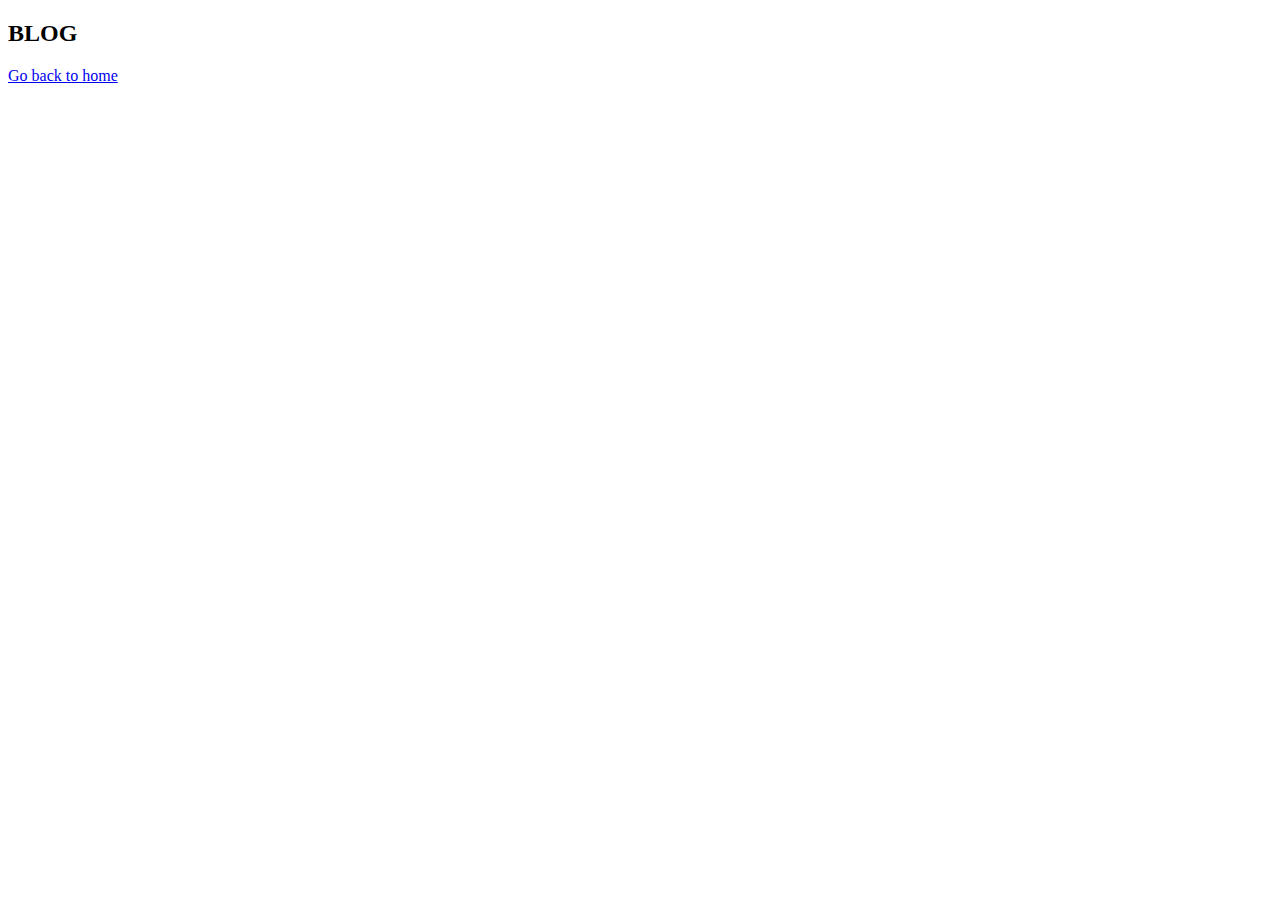
<file: blog.html>
<!DOCTYPE html>
<html lang="en">
<head>
    <meta charset="UTF-8">
    <meta http-equiv="X-UA-Compatible" content="IE=edge">
    <meta name="viewport" content="width=device-width, initial-scale=1.0">
    <title>Blog</title>
</head>
<body>
    <h2>BLOG</h2>
    <a href="index.html">Go back to home</a>
</body>
</html>
</file>
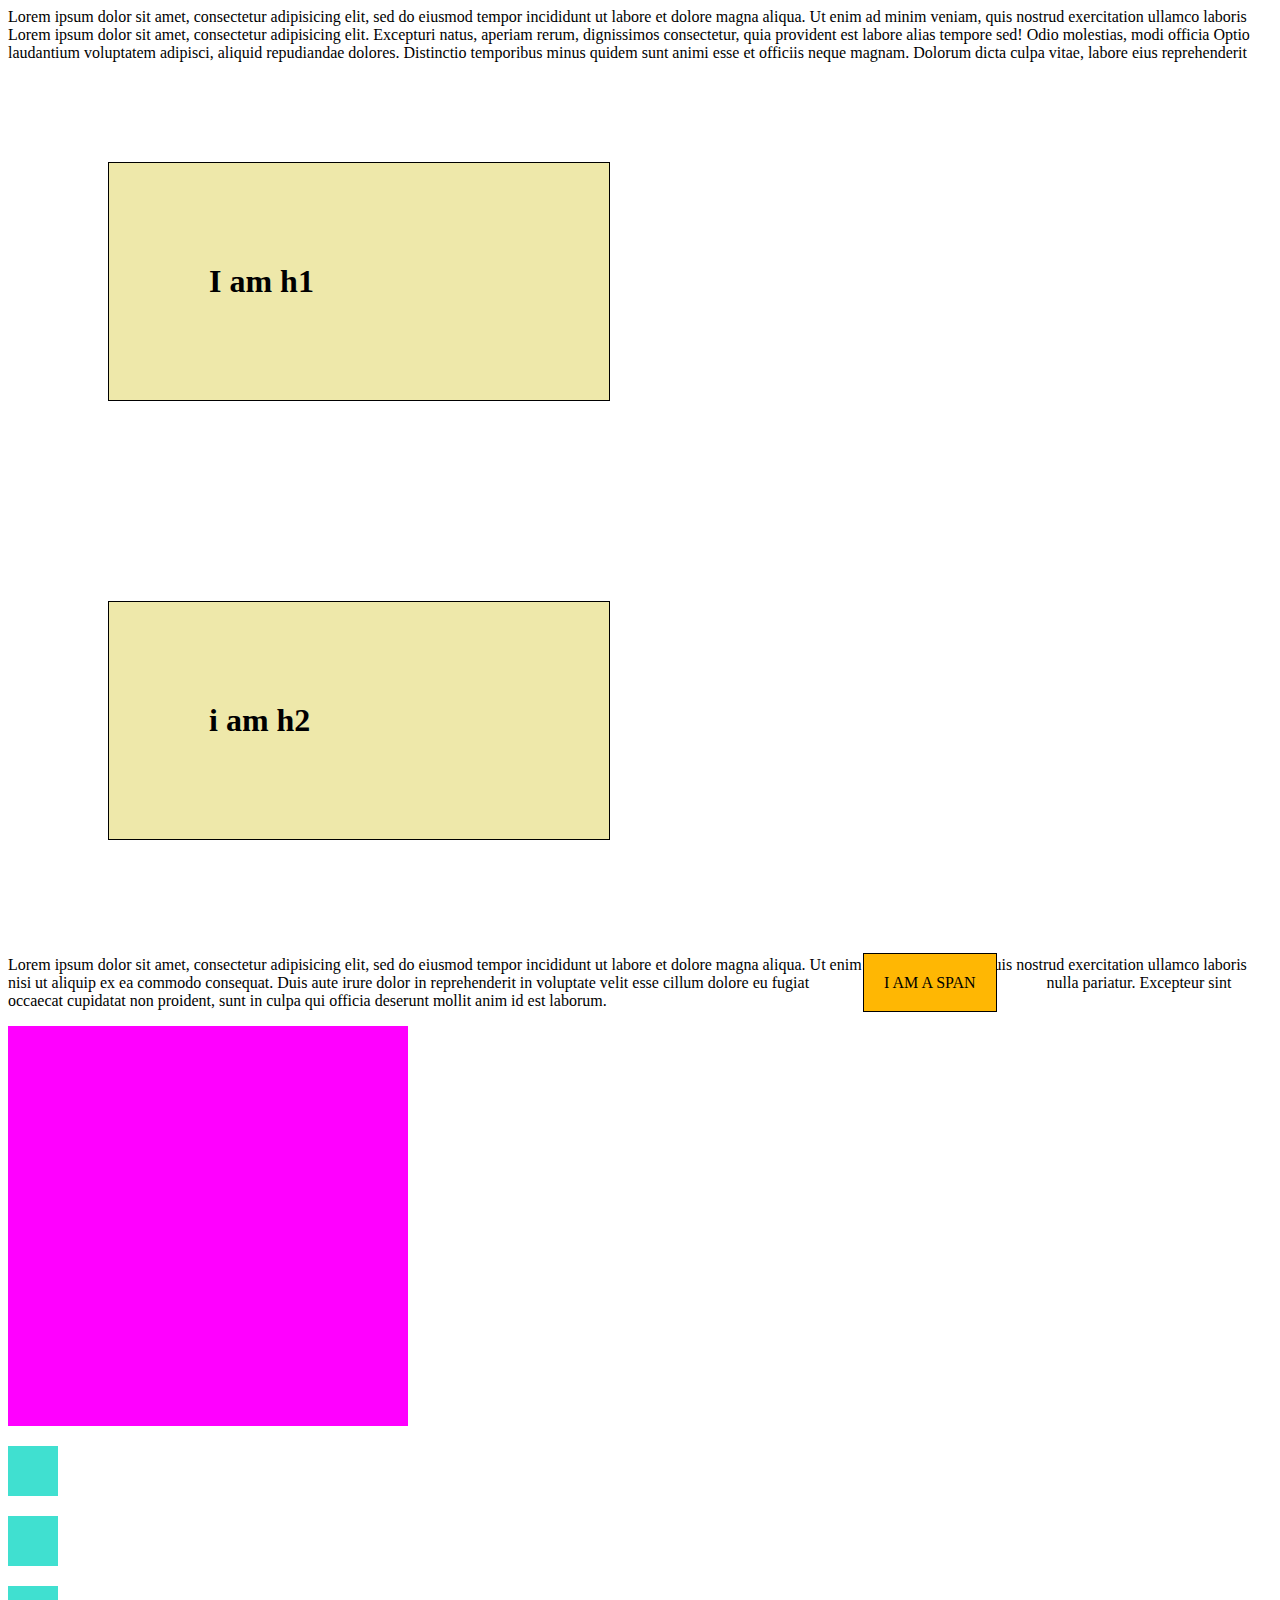
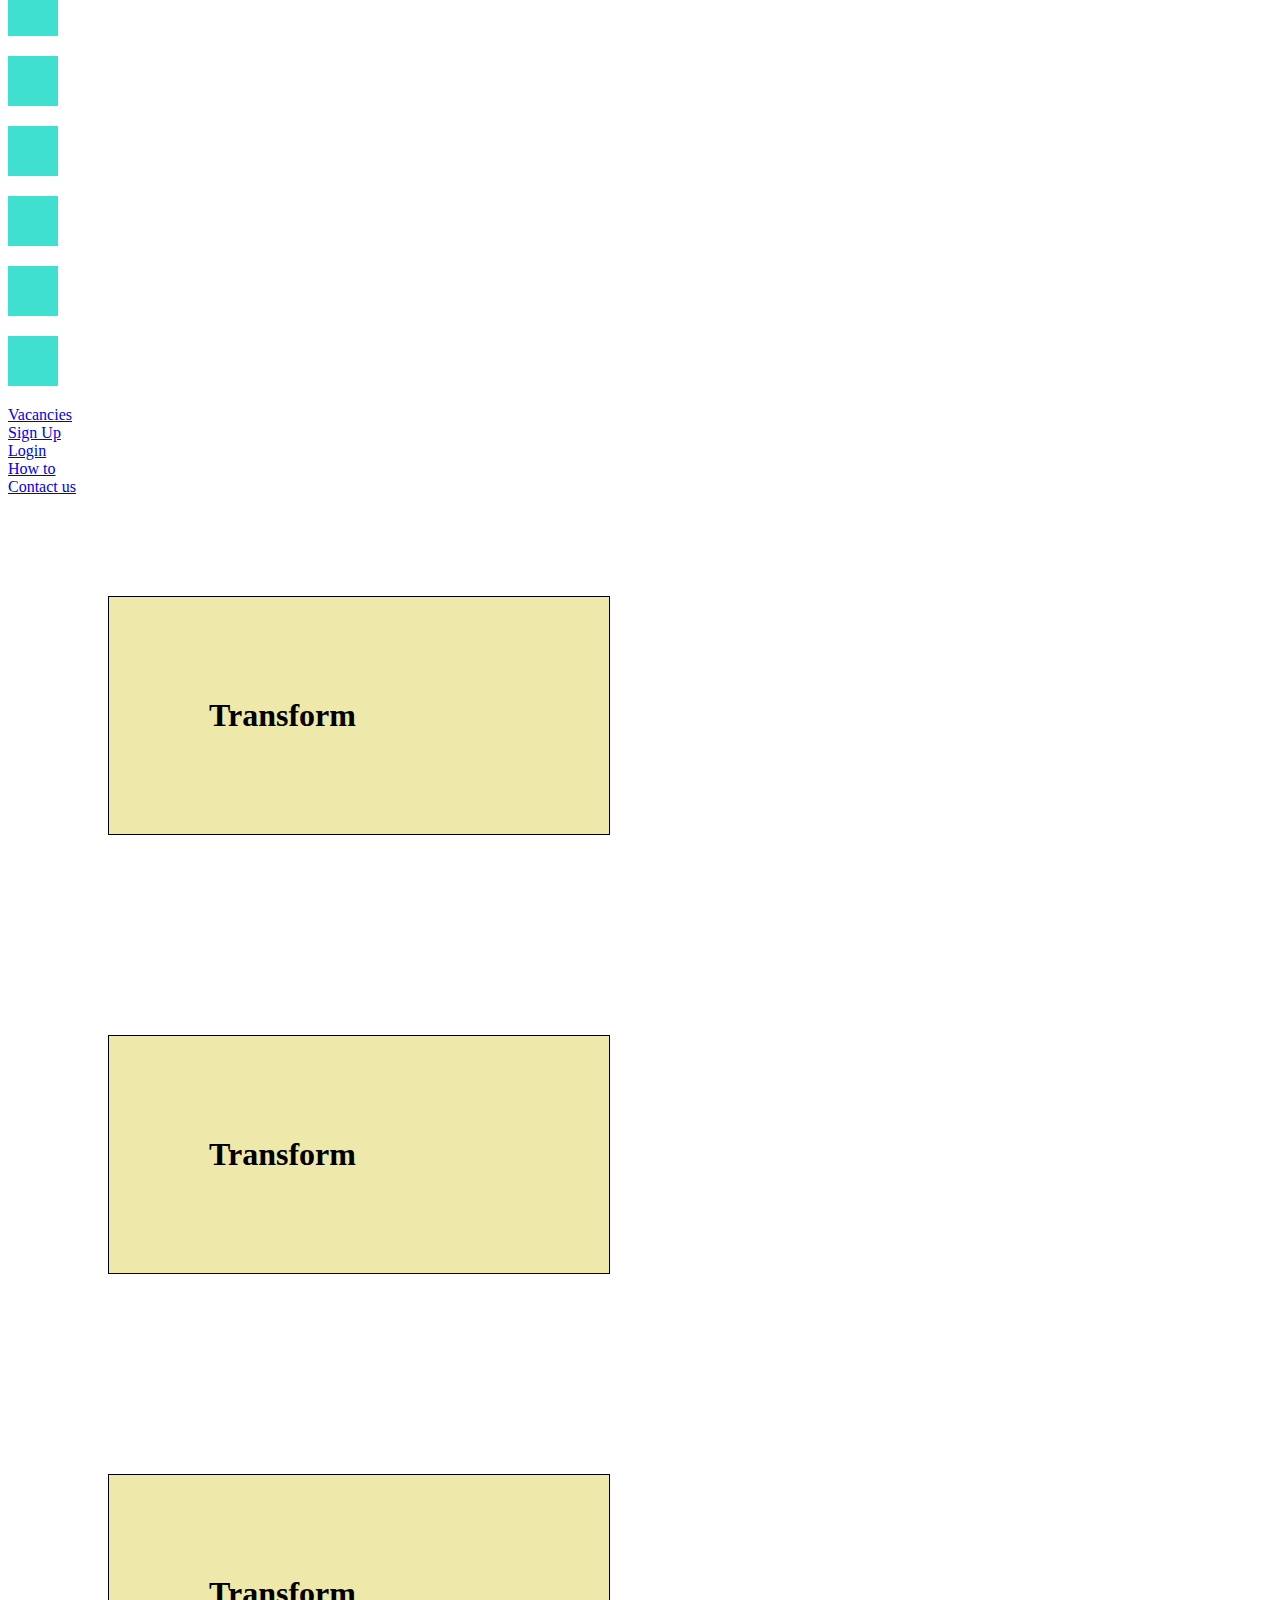
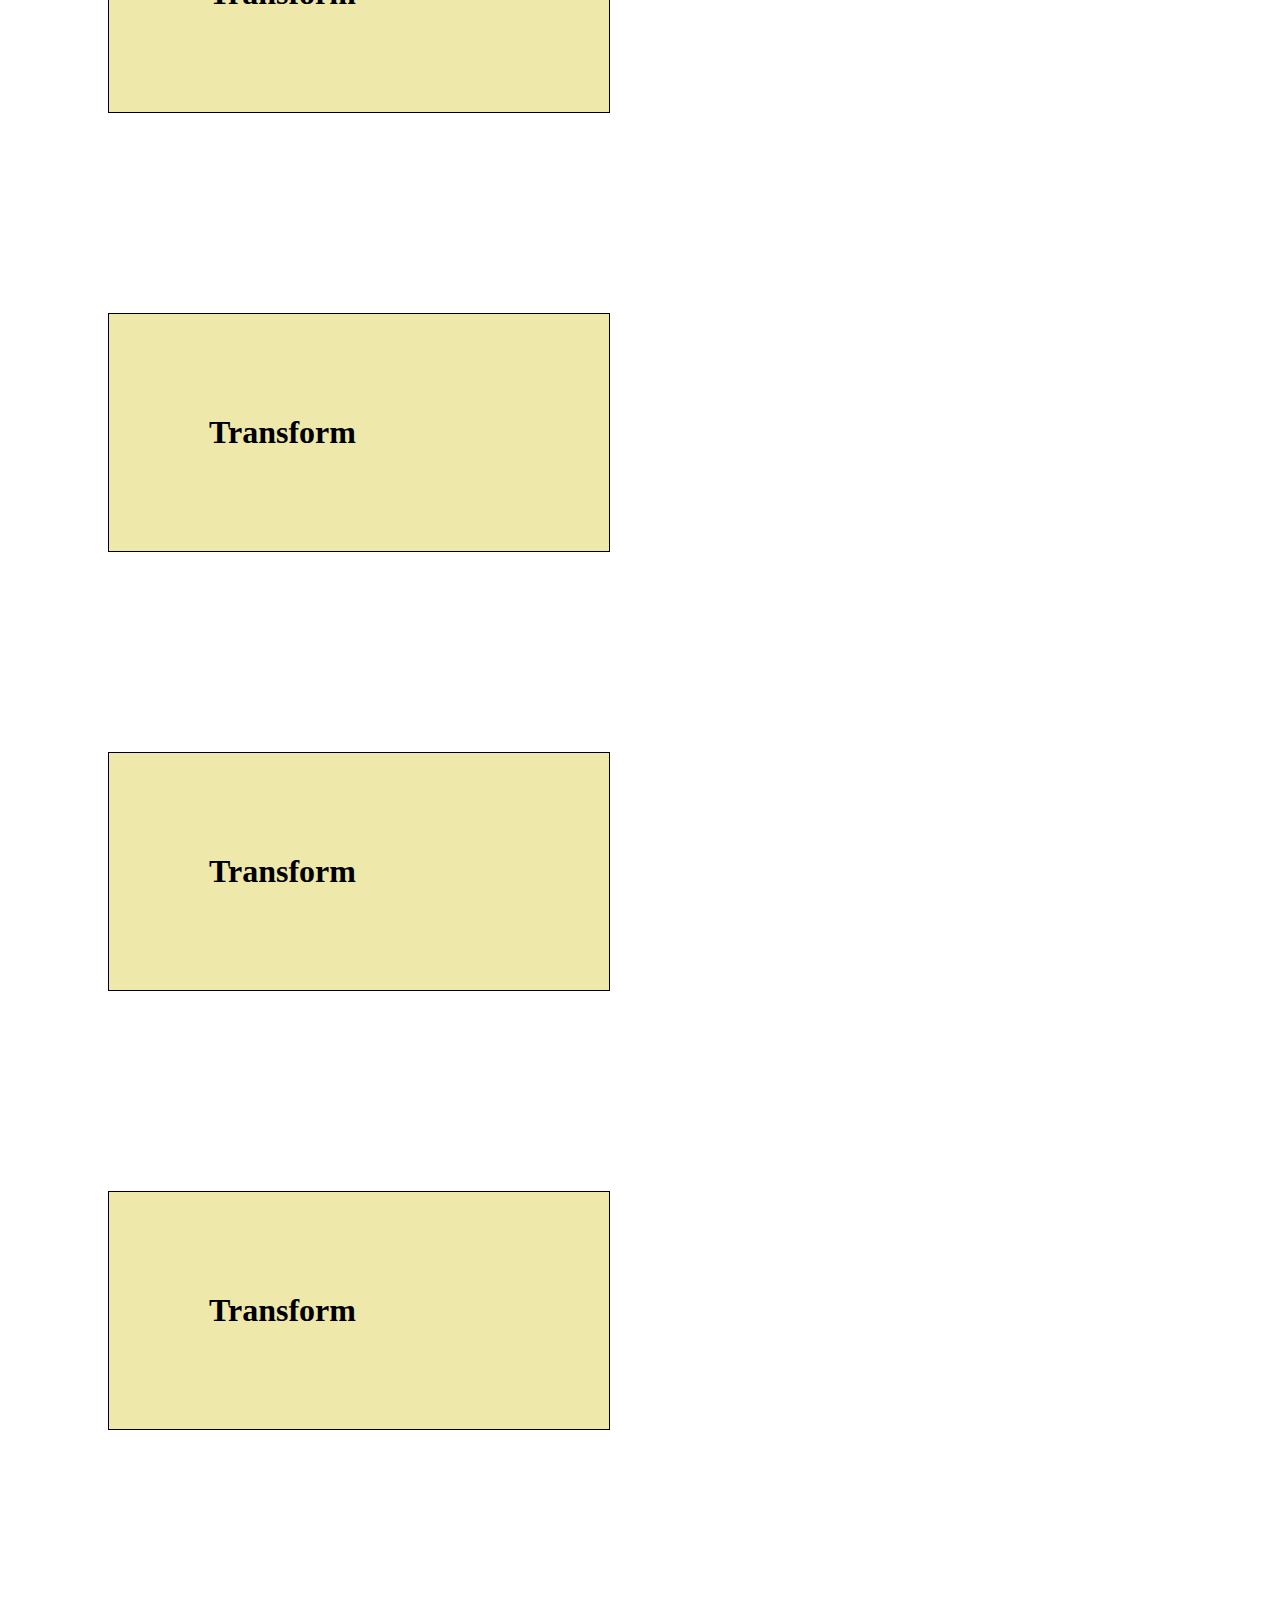
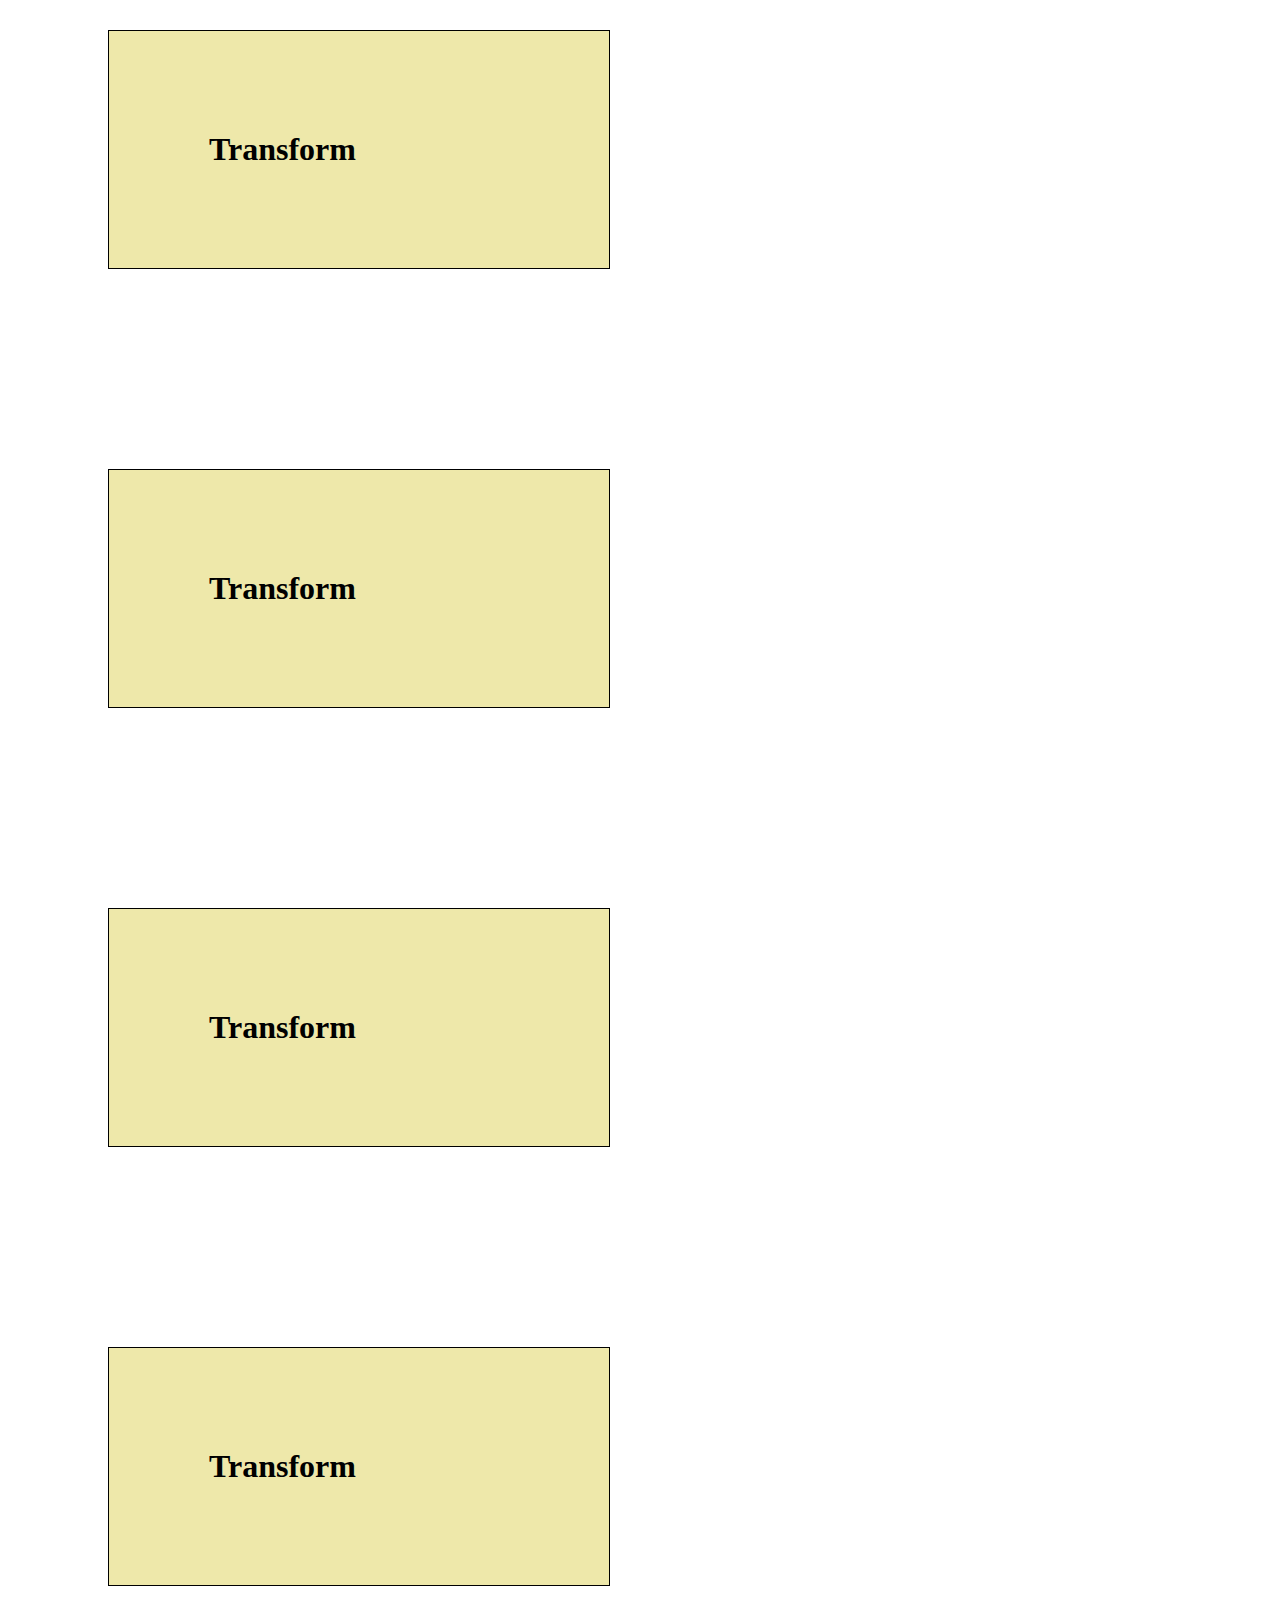
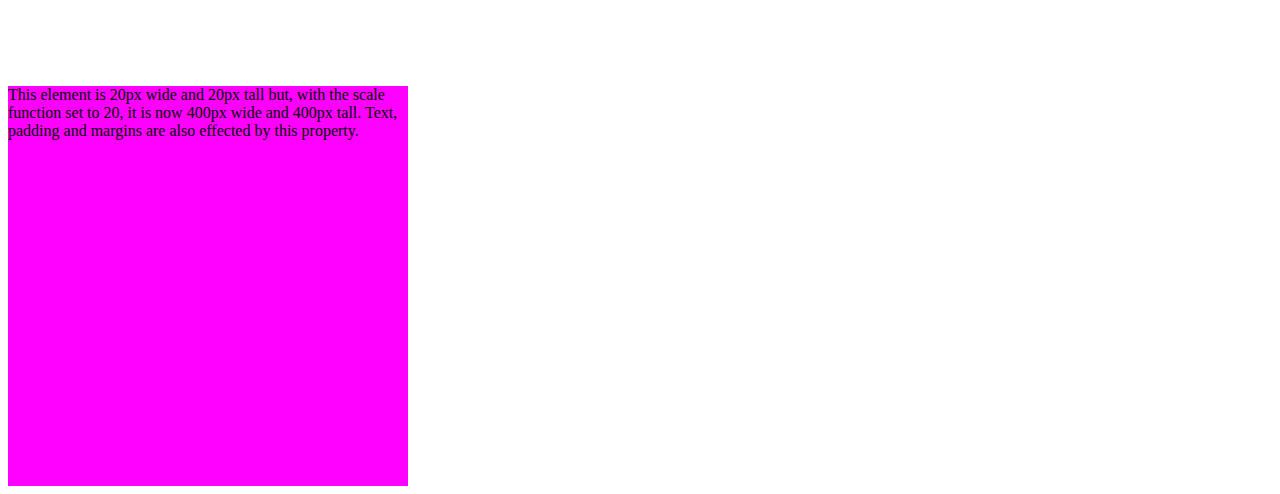
<file: box_model.html>
<!DOCTYPE html>
<html lang="en" dir="ltr">
  <head>
    <meta charset="utf-8">
    <title>Box-model</title>
    <link rel="stylesheet" href="appsbox.css">
  </head>
  <body>
    <dv></dv>
    <dv></dv>
    <dv></dv>



Lorem ipsum dolor sit amet, consectetur adipisicing elit, sed do eiusmod tempor incididunt ut labore et dolore magna aliqua. Ut enim ad minim veniam, quis nostrud exercitation ullamco laboris


Lorem ipsum dolor sit amet, consectetur adipisicing elit. Excepturi natus, aperiam rerum, dignissimos consectetur, quia provident est labore alias tempore sed! Odio molestias, modi officia


  Optio laudantium voluptatem adipisci, aliquid repudiandae dolores. Distinctio temporibus minus quidem sunt animi esse et officiis neque magnam. Dolorum dicta culpa vitae, labore eius reprehenderit

<!-- <button type="button" name="button">Pad Me!</button>
<br>
display property -->
 <h1>I am h1</h1>
<h1>i am h2</h1>
 <p>Lorem ipsum dolor sit amet, consectetur adipisicing elit, sed do eiusmod tempor incididunt ut labore et dolore magna aliqua. Ut enim ad minim veniam, quis nostrud exercitation ullamco laboris nisi ut aliquip ex ea commodo consequat. Duis aute irure dolor in reprehenderit in voluptate velit esse cillum dolore eu fugiat <span>I AM A SPAN</span>nulla pariatur. Excepteur sint occaecat cupidatat non proident, sunt in culpa qui officia deserunt mollit anim id est laborum.
</p>

<div class="circle"></div>

<section>
  <div></div>
  <div></div>
  <div></div>
  <div></div>
  <div></div>
  <div></div>
  <div></div>
  <div></div>
</section>

<nav>
<a href="#"><li>Vacancies</li></a>
  <a href="#"><li>Sign Up</li></a>
  <a href="#"><li>Login</li></a>
  <a href="#"><li>How to</li></a>
<a href="#">  <li>Contact us</li></a>
</nav>
<!-- Transform -->
<section>
  <h1>Transform</h1>
  <h1>Transform</h1>
  <h1>Transform</h1>
  <h1>Transform</h1>
  <h1>Transform</h1>
</section>
<section>
  <h1>Transform</h1>
  <h1>Transform</h1>
  <h1>Transform</h1>
  <h1>Transform</h1>
  <h1>Transform</h1>
</section>
<div class="element">This element is 20px wide and 20px tall but, with the scale function set to 20, it is now 400px wide and 400px tall. Text, padding and margins are also effected by this property.</div>

  </body>
</html>
</file>
<file: appsbox.css>
div{
  width: 200px;
  height: 200px;

}
span{
  margin-left: 30px;
  /* But then what if I wanted to move it down.So I'll set margin top to be 30 pixels.Nothing happens.Why is it not moving up or down?That's something we're going to cover in the next video. */
 margin-top: 30px;
}
h1{
  background-color: #00b4d8;
  width: 400px;
  padding: 2px;
  margin: 0 ;
}
 #one{
  background-color: #48cae4;
  border-width: 5px;
  border-color: black;
  border-style: solid;
  padding-bottom: 0;

  /* box-sizing:border-box; */
 }
#two{
  background-color: #e9c46a;
  border-width: 4px;
  border-color: #e29578;
  border-style: dashed;
  border-left-width:#faedcd;

}
#three{
  background-color: #7209b7;
  border: 4px solid black;
  border-left-style: dotted;
}
button{
  padding: 1px 3px 4px;
}
/* dospaly property */
h1{
  background-color: palegoldenrod;
  border: 1px solid black;
  width: 300px;
  padding: 100px;
  margin: 100px;
  display: inline-block;
}
span{
  background-color: #ffb703;
  border:1px solid black;
  width: 500px;
  padding:20px;
  margin:50px;
}

div{
  background-color: magenta;
  width: 400px;
  height: 400px;
  transition: all 1s;
}
.circle:hover{
  background-color: cyan;
  border-radius:50%;
  transition: background-color 2s ease-in ,border-radius 3s;
}
section div{
  height: 50px;
  width: 50px;
  background-color: turquoise;
  margin:20px 0;
  transition: margin-left 1s ;
}
section:hover div{
  margin-left: 500px;
}
div:nth-of-type(1){
  transition-timing-function: ease-in;
}
div:nth-of-type(2){
  transition-timing-function: ease-Out-Elastic;
}
div:nth-of-type(3){
  transition-timing-function: ease-in-out;
}
div:nth-of-type(4){
  transition-timing-function: cubic-bezier(0.25, 0.1, 0.25, 1.0);
}
div:nth-of-type(5){
  transition-timing-function: linear;
}
div:nth-of-type(6){
  transition-timing-function: step-end;
}
div:nth-of-type(7){
  transition-timing-function: step-start;
}
div:nth-of-type(8){
  transition-timing-function: steps(4);
}
.cirlce {
 /*...(more styles)...*/
 /* transition-property: all;
 transition-duration: 1s;
 transition-timing-function: ease;
 transition-delay: 0s;
 }
/* a{
  color: #fff;
  background-color: #ccc;
  text-indent: 1rem;
  display: inline-flex;
  text-decoration: none;
  flex: 1 1 20%;
  align-self: stretch;
  align-items: center;
  transition: box-shadow 1s;

}
a+a{
  border-left: 1px solid #aaa;
}
a:hover{
  box-shadow: inset 0 3px 0 #cc3232;
  list-style: none;
  background-color: #4cc9f0;
  transition: all 2s cubic-bezier(.17,.67,.83,.67) 1s;
}
a li{
  list-style: none;
}
h1{
  background-color:#a8dadc;
  border:5px solid #b6ad90;
  color:#f1faee;
  width:300px;
  display: inline-block;
  padding:0.8em;
  font-size:1.8em;
  text-align:center;
  margin:20px auto;
  font-family: "Courier New" courier;
  font-weight:lighter;
}
h1:nth-of-type(2n){
  background-color:#fb5607;
}
h1:nth-of-type(3n){
    background-color:#14213d;
}
h1:nth-of-type(4n){
    background-color:#ffba08;
}
section:first-of-type h1:nth-of-type(1){
  transform: rotate(45deg);
  transform-origin: bottom right;
}
section:first-of-type h1:nth-of-type(2n){
  transform: translate(100px);
}
.element
{
  background-color: #0074d9;
    height: 20px;
    width: 20px;
    transform: scale(20);
    font-size: 1px;
    padding: 1px;
    color: white;
    line-height: 2px;
    transform: translate(100px, 200px);
    transition:
}
body
,
html{
  height: 100%;
}  */ */
</file>
